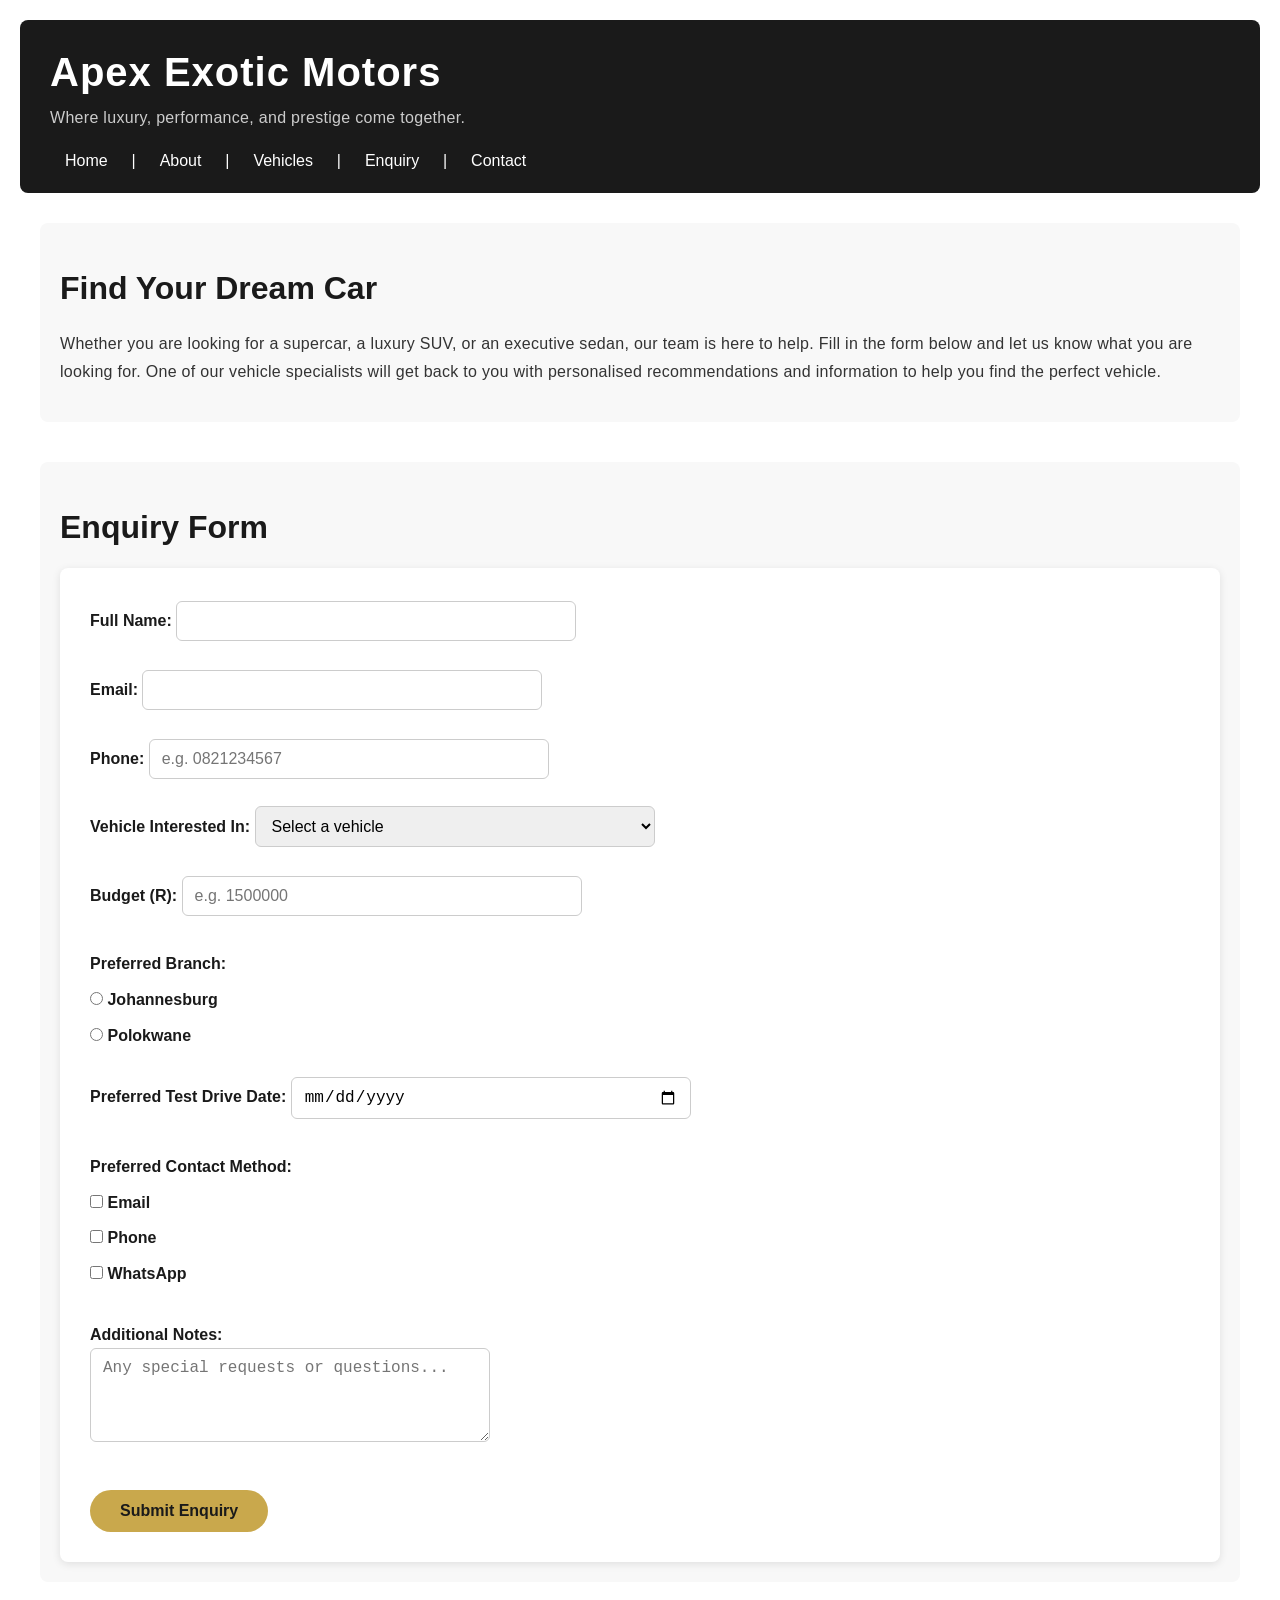
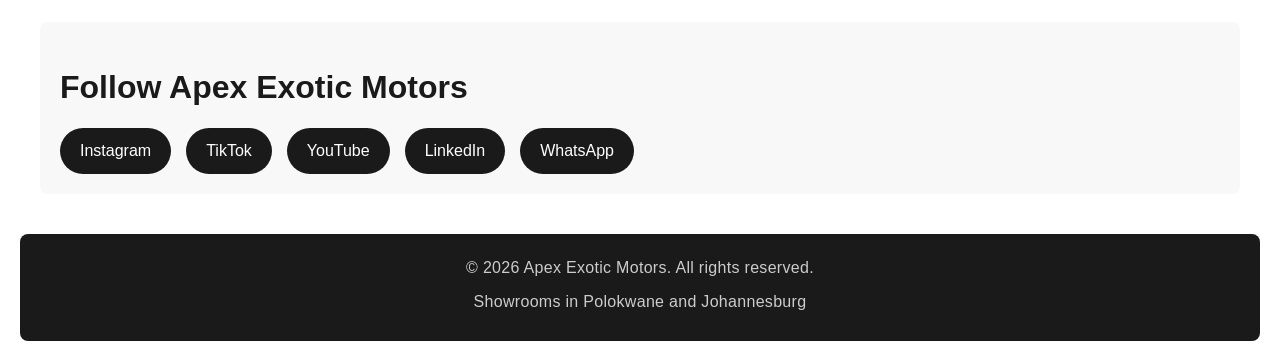
<file: enquiry.html>
<!DOCTYPE html>
<html lang="en">

<head>
    <meta charset="UTF-8">
    <meta name="viewport" content="width=device-width, initial-scale=1.0">
    <title>Apex Exotic Motors | Enquiry - Find Your Dream Car</title>
    <meta name="description" content="Enquire about your dream luxury car at Apex Exotic Motors. Our vehicle specialists will help you find the perfect car.">
    <meta name="keywords" content="luxury car enquiry, Ferrari enquiry, Lamborghini enquiry, test drive booking, car finance">
    <meta name="author" content="Makgatspepe Mampuru">
    <link rel="stylesheet" href="css/style.css">
</head>

<body>

    <!-- Header -->
    <header>
        <div id="logo">
            <a href="index.html">
                <h1>Apex Exotic Motors</h1>
            </a>
            <p>Where luxury, performance, and prestige come together.</p>
        </div>
        <nav>
            <a href="index.html">Home</a> &nbsp;|&nbsp;
            <a href="about.html">About</a> &nbsp;|&nbsp;
            <a href="products.html">Vehicles</a> &nbsp;|&nbsp;
            <a href="enquiry.html">Enquiry</a> &nbsp;|&nbsp;
            <a href="contact.html">Contact</a>
        </nav>
    </header>

    <main>

        <!-- Enquiry intro -->
        <section id="enquiry-intro">
            <h2>Find Your Dream Car</h2>
            <p>Whether you are looking for a supercar, a luxury SUV, or an executive sedan, our team is here to help. Fill in the form below and let us know what you are looking for. One of our vehicle specialists will get back to you with personalised recommendations and information to help you find the perfect vehicle.</p>
        </section>

        <!-- Enquiry form -->
        <section id="enquiry-form-section">
            <h2>Enquiry Form</h2>

            <form id="enquiryForm" action="#" method="post">

                <label for="full-name">Full Name:</label>
                <input type="text" id="full-name" name="full-name" required>
                <br><br>

                <label for="email">Email:</label>
                <input type="email" id="email" name="email" required>
                <br><br>

                <label for="phone">Phone:</label>
                <input type="tel" id="phone" name="phone" placeholder="e.g. 0821234567" required>
                <br><br>

                <label for="vehicle">Vehicle Interested In:</label>
                <select id="vehicle" name="vehicle" required>
                    <option value="">Select a vehicle</option>
                    <option value="ferrari-296">Ferrari 296 GTB</option>
                    <option value="lamborghini-huracan">Lamborghini Huracán EVO</option>
                    <option value="mercedes-g63">Mercedes Benz G63 AMG</option>
                    <option value="range-rover">Range Rover Sport</option>
                    <option value="bmw-m5">BMW M5 Competition</option>
                    <option value="audi-rs7">Audi RS7</option>
                    <option value="other">Other (please specify in notes)</option>
                </select>
                <br><br>

                <label for="budget">Budget (R):</label>
                <input type="number" id="budget" name="budget" placeholder="e.g. 1500000" required>
                <br><br>

                <label>Preferred Branch:</label><br>
                <input type="radio" id="branch-jhb" name="branch" value="Johannesburg" required>
                <label for="branch-jhb">Johannesburg</label><br>
                <input type="radio" id="branch-polo" name="branch" value="Polokwane" required>
                <label for="branch-polo">Polokwane</label>
                <br><br>

                <label for="test-drive-date">Preferred Test Drive Date:</label>
                <input type="date" id="test-drive-date" name="test-drive-date">
                <br><br>

                <label>Preferred Contact Method:</label><br>
                <input type="checkbox" id="contact-email" name="contact-method" value="Email">
                <label for="contact-email">Email</label><br>
                <input type="checkbox" id="contact-phone" name="contact-method" value="Phone">
                <label for="contact-phone">Phone</label><br>
                <input type="checkbox" id="contact-whatsapp" name="contact-method" value="WhatsApp">
                <label for="contact-whatsapp">WhatsApp</label>
                <br><br>

                <label for="notes">Additional Notes:</label><br>
                <textarea id="notes" name="notes" rows="4" cols="50" placeholder="Any special requests or questions..."></textarea>
                <br><br>

                <input type="submit" value="Submit Enquiry">

            </form>

            <!-- Response box -->
            <div id="enquiryResponse" class="form-response" style="display:none;"></div>

        </section>

        <!-- Social media -->
        <section id="social-media">
            <h2>Follow Apex Exotic Motors</h2>
            <ul>
                <li><a href="https://www.instagram.com/sa_exotics/" target="_blank" rel="noopener noreferrer">Instagram</a></li>
                <li><a href="https://www.tiktok.com/@n2autosandton" target="_blank" rel="noopener noreferrer">TikTok</a></li>
                <li><a href="https://www.youtube.com/@carscoza" target="_blank" rel="noopener noreferrer">YouTube</a></li>
                <li><a href="https://www.linkedin.com/company/scuderia-south-africa/" target="_blank" rel="noopener noreferrer">LinkedIn</a></li>
                <li><a href="https://whatsapp.com/channel/0029VbDecRi30LKGhtcEcs2C" target="_blank" rel="noopener noreferrer">WhatsApp</a></li>
            </ul>
        </section>

    </main>

    <footer>
        <p>&copy; 2026 Apex Exotic Motors. All rights reserved.</p>
        <p>Showrooms in Polokwane and Johannesburg</p>
    </footer>

    <script src="js/script.js"></script>

</body>
</html>
</file>
<file: css/style.css>
/* CSS RESET
   Resets default browser styles to ensure consistency across
   different browsers. This is a simple reset that removes
   default margin, padding, and sets box-sizing to border-box.*/

* {
    margin: 0;
    padding: 0;
    box-sizing: border-box;
}

/* DEFAULT STYLES (BASE STYLES)
   These are the default styles applied to the entire website.
   They set the font family, colour scheme, margins, and padding
   for all elements. This creates a consistent look and feel.*/
   

body {
    font-family: 'Arial', 'Helvetica', sans-serif;
    font-size: 16px;
    line-height: 1.6;
    color: #1a1a1a;
    background-color: #ffffff;
    padding: 20px;
}

/* TYPOGRAPHY STYLES
   These styles control the appearance of text elements.
   They set font sizes, weights, and spacing for headings
   and paragraphs to create a clear visual hierarchy.*/
    

h1 {
    font-size: 2.5rem;
    font-weight: 700;
    color: #1a1a1a;
    letter-spacing: 1px;
}

h2 {
    font-size: 2rem;
    font-weight: 600;
    color: #1a1a1a;
    margin-top: 20px;
    margin-bottom: 15px;
}

h3 {
    font-size: 1.5rem;
    font-weight: 500;
    color: #1a1a1a;
    margin-top: 15px;
    margin-bottom: 10px;
}

p {
    font-size: 1rem;
    font-weight: 400;
    line-height: 1.8;
    color: #333333;
    margin-bottom: 15px;
    letter-spacing: 0.3px;
}

/*HEADER AND NAVIGATION STYLES
   Styles for the header, logo, and navigation menu.
   The navigation is displayed horizontally using flexbox.*/
 
header {
    background-color: #1a1a1a;
    color: #ffffff;
    padding: 20px 30px;
    border-radius: 8px;
    margin-bottom: 30px;
}

#logo h1 {
    color: #ffffff;
}

#logo p {
    color: #cccccc;
}

nav {
    margin-top: 15px;
}

nav a {
    color: #ffffff;
    text-decoration: none;
    font-weight: 500;
    padding: 8px 15px;
    border-radius: 4px;
    transition: background-color 0.3s ease, color 0.3s ease;
}

/* Pseudo-classes: Hover effect for navigation links */
nav a:hover {
    background-color: #c9a84c;
    color: #1a1a1a;
}

/* Pseudo-classes: Focus effect for accessibility */
nav a:focus {
    outline: 2px solid #c9a84c;
    outline-offset: 2px;
}

/* Pseudo-classes: Active effect when clicked */
nav a:active {
    background-color: #a88a3a;
    color: #ffffff;
}

/* LAYOUT STRUCTURE (CSS GRID / FLEXBOX)
   Uses CSS Grid and Flexbox to create a responsive layout.
   The main content is structured using sections that will
   be styled with grid or flexbox for desktop.*/
   

main {
    max-width: 1200px;
    margin: 0 auto;
}

/* Each section is displayed as a block with spacing */
section {
    margin-bottom: 40px;
    padding: 20px;
    background-color: #f8f8f8;
    border-radius: 8px;
}

/* VISUAL STYLES
   Styles for colours, backgrounds, borders, and shadows.
   These add visual appeal and make the website look professional.*/
   

/* Hero banner specific styles */
#hero-banner {
    background-color: #1a1a1a;
    color: #ffffff;
    text-align: center;
    padding: 40px 20px;
}

#hero-banner h2 {
    color: #ffffff;
}

#hero-banner p {
    color: #cccccc;
}

#hero-banner a {
    display: inline-block;
    background-color: #c9a84c;
    color: #1a1a1a;
    padding: 12px 30px;
    border-radius: 30px;
    text-decoration: none;
    font-weight: 600;
    border: 2px solid #c9a84c;
    transition: background-color 0.3s ease, color 0.3s ease, border-color 0.3s ease;
}

/* Pseudo-class: Hover effect for call-to-action button */
#hero-banner a:hover {
    background-color: #1a1a1a;
    color: #c9a84c;
    border-color: #c9a84c;
}

/* Featured brands: logos displayed in a grid */
#featured-brands ul {
    display: flex;
    flex-wrap: wrap;
    justify-content: center;
    gap: 20px;
    list-style: none;
}

#featured-brands ul li {
    background-color: #ffffff;
    padding: 10px 20px;
    border-radius: 8px;
    box-shadow: 0 2px 8px rgba(0, 0, 0, 0.1);
    border: 1px solid #e0e0e0;
    transition: transform 0.3s ease, box-shadow 0.3s ease;
}

/* Pseudo-class: Hover effect for brand logos */
#featured-brands ul li:hover {
    transform: translateY(-5px);
    box-shadow: 0 4px 15px rgba(0, 0, 0, 0.15);
}

/* Collection section: uses flexbox for layout */
#collection ul {
    display: flex;
    flex-wrap: wrap;
    gap: 20px;
    list-style: none;
    justify-content: center;
}

#collection ul li {
    background-color: #ffffff;
    padding: 15px;
    border-radius: 8px;
    box-shadow: 0 2px 8px rgba(0, 0, 0, 0.1);
    border: 1px solid #e0e0e0;
    text-align: center;
    flex: 1 1 200px;
    max-width: 250px;
    transition: transform 0.3s ease, box-shadow 0.3s ease;
}

/* Pseudo-class: Hover effect for collection items */
#collection ul li:hover {
    transform: translateY(-5px);
    box-shadow: 0 4px 15px rgba(0, 0, 0, 0.15);
}

#collection ul li img {
    border-radius: 6px;
}

/*TABLE STYLES
   Styles for comparison table and business hours table. */

table {
    width: 100%;
    border-collapse: collapse;
    background-color: #ffffff;
    border-radius: 8px;
    overflow: hidden;
    box-shadow: 0 2px 8px rgba(0, 0, 0, 0.1);
}

th {
    background-color: #1a1a1a;
    color: #ffffff;
    padding: 12px 15px;
    text-align: left;
}

td {
    padding: 10px 15px;
    border-bottom: 1px solid #e0e0e0;
}

tr:hover {
    background-color: #f5f0e8;
}

/*FORM STYLES
   Styles for enquiry and contact forms. */

form {
    background-color: #ffffff;
    padding: 30px;
    border-radius: 8px;
    box-shadow: 0 2px 8px rgba(0, 0, 0, 0.1);
}

label {
    font-weight: 600;
    display: inline-block;
    margin-top: 10px;
}

input[type="text"],
input[type="email"],
input[type="tel"],
input[type="number"],
input[type="date"],
select,
textarea {
    width: 100%;
    max-width: 400px;
    padding: 10px 12px;
    border: 1px solid #cccccc;
    border-radius: 6px;
    font-size: 1rem;
    transition: border-color 0.3s ease, box-shadow 0.3s ease;
}

/* Pseudo-class: Focus effect for form inputs */
input:focus,
select:focus,
textarea:focus {
    border-color: #c9a84c;
    outline: none;
    box-shadow: 0 0 0 3px rgba(201, 168, 76, 0.2);
}

input[type="submit"] {
    background-color: #c9a84c;
    color: #1a1a1a;
    padding: 12px 30px;
    border: none;
    border-radius: 30px;
    font-weight: 600;
    cursor: pointer;
    font-size: 1rem;
    transition: background-color 0.3s ease, color 0.3s ease;
    margin-top: 15px;
}

/* Pseudo-class: Hover effect for submit button */
input[type="submit"]:hover {
    background-color: #1a1a1a;
    color: #c9a84c;
}

/*SOCIAL MEDIA STYLES */

#social-media ul {
    list-style: none;
    display: flex;
    flex-wrap: wrap;
    gap: 15px;
}

#social-media ul li a {
    display: inline-block;
    background-color: #1a1a1a;
    color: #ffffff;
    padding: 10px 20px;
    border-radius: 30px;
    text-decoration: none;
    font-weight: 500;
    transition: background-color 0.3s ease, transform 0.3s ease;
}

/* Pseudo-class: Hover effect for social media links */
#social-media ul li a:hover {
    background-color: #c9a84c;
    color: #1a1a1a;
    transform: scale(1.05);
}

/* FOOTER STYLES */

footer {
    background-color: #1a1a1a;
    color: #cccccc;
    text-align: center;
    padding: 20px;
    border-radius: 8px;
    margin-top: 30px;
}

footer p {
    color: #cccccc;
    margin-bottom: 5px;
}

/* IFrame (Map) STYLES */
    

#map-location iframe {
    border-radius: 8px;
    box-shadow: 0 2px 8px rgba(0, 0, 0, 0.1);
}

/* 
   RESPONSIVE DESIGN - MEDIA QUERIES
   These styles adapt the website for different screen sizes.
   Breakpoints: Tablet (768px and below), Mobile (480px and below)
   

/* TABLET BREAKPOINT (max-width: 768px) */
@media (max-width: 768px) {

    /* Typography adjustments for tablet */
    h1 {
        font-size: 2rem;
    }

    h2 {
        font-size: 1.6rem;
    }

    h3 {
        font-size: 1.2rem;
    }

    body {
        padding: 15px;
    }

    header {
        padding: 15px;
    }

    /* Navigation adjustments for tablet - more compact */
    nav a {
        padding: 6px 10px;
        font-size: 0.9rem;
    }

    /* Collection - switch to 2 columns */
    #collection ul li {
        flex: 1 1 45%;
        max-width: 45%;
    }

    /* Layout adjustments: make content more readable */
    section {
        padding: 15px;
    }

    /* Form adjustments */
    input[type="text"],
    input[type="email"],
    input[type="tel"],
    input[type="number"],
    input[type="date"],
    select,
    textarea {
        max-width: 100%;
    }

    /* Social media links wrap nicely */
    #social-media ul {
        gap: 10px;
    }

    #social-media ul li a {
        padding: 8px 15px;
        font-size: 0.9rem;
    }
}

/* MOBILE BREAKPOINT (max-width: 480px) */
@media (max-width: 480px) {

    /* Typography adjustments for mobile - smaller text */
    h1 {
        font-size: 1.5rem;
    }

    h2 {
        font-size: 1.3rem;
    }

    h3 {
        font-size: 1rem;
    }

    p {
        font-size: 0.9rem;
        line-height: 1.6;
    }

    body {
        padding: 10px;
    }

    header {
        padding: 12px;
        text-align: center;
    }

    /* Navigation adjustments for mobile - stack vertically or wrap */
    nav {
        display: flex;
        flex-wrap: wrap;
        justify-content: center;
        gap: 5px;
    }

    nav a {
        padding: 5px 10px;
        font-size: 0.8rem;
        display: inline-block;
    }

    /* Layout adjustments - single column for mobile */
    #collection ul li {
        flex: 1 1 100%;
        max-width: 100%;
    }

    /* Featured brands - smaller logos */
    #featured-brands ul li img {
        width: 60px !important;
        height: 50px !important;
    }

    /* Form adjustments - full width */
    form {
        padding: 15px;
    }

    input[type="text"],
    input[type="email"],
    input[type="tel"],
    input[type="number"],
    input[type="date"],
    select,
    textarea {
        max-width: 100%;
        font-size: 0.9rem;
    }

    input[type="submit"] {
        width: 100%;
        padding: 12px;
    }

    /* Table adjustments - smaller text */
    table {
        font-size: 0.85rem;
    }

    th,
    td {
        padding: 6px 10px;
    }

    /* Social media - stack vertically */
    #social-media ul {
        flex-direction: column;
        align-items: center;
    }

    #social-media ul li a {
        width: 100%;
        text-align: center;
    }

    /* Map iframe adjusts */
    #map-location iframe {
        height: 250px;
    }

    /* Image adjustments - scale down for mobile */
    #hero-banner img {
        width: 100% !important;
        height: auto !important;
    }

    #about-intro img {
        width: 100% !important;
        height: auto !important;
    }

    #founder img {
        width: 100% !important;
        height: auto !important;
    }

    /* Hero banner padding */
    #hero-banner {
        padding: 20px 10px;
    }

    #hero-banner a {
        padding: 10px 20px;
        font-size: 0.9rem;
    }
}
/* PRODUCT CARDS (for products.html)
   Matches the homepage collection style*/
  

#supercars ul,
#luxury-suvs ul,
#executive-cars ul {
    display: flex;
    flex-wrap: wrap;
    gap: 20px;
    list-style: none;
    justify-content: center;
}

#supercars ul li,
#luxury-suvs ul li,
#executive-cars ul li {
    background-color: #ffffff;
    padding: 15px;
    border-radius: 8px;
    box-shadow: 0 2px 8px rgba(0, 0, 0, 0.1);
    border: 1px solid #e0e0e0;
    text-align: center;
    flex: 1 1 200px;
    max-width: 250px;
    transition: transform 0.3s ease, box-shadow 0.3s ease;
}

/* HOVER effect - matches homepage */
#supercars ul li:hover,
#luxury-suvs ul li:hover,
#executive-cars ul li:hover {
    transform: translateY(-5px);
    box-shadow: 0 4px 15px rgba(0, 0, 0, 0.15);
}

#supercars ul li img,
#luxury-suvs ul li img,
#executive-cars ul li img {
    border-radius: 6px;
}

#supercars ul li h3,
#luxury-suvs ul li h3,
#executive-cars ul li h3 {
    font-size: 1.1rem;
    margin-top: 10px;
    margin-bottom: 5px;
}

#supercars ul li p,
#luxury-suvs ul li p,
#executive-cars ul li p {
    font-size: 0.9rem;
    color: #666666;
    margin-bottom: 0;
}
/* Logo link hover effect */
#logo a {
    text-decoration: none;
    color: inherit;
}

#logo a:hover h1 {
    color: #c9a84c;
}

/* Logo link hover effect */
#logo a {
    text-decoration: none;
    color: inherit;
}

#logo a:hover h1 {
    color: #c9a84c;
}
/* Accordion */
.accordion {
    background-color: #1a1a1a;
    color: #ffffff;
    cursor: pointer;
    padding: 15px 20px;
    width: 100%;
    border: none;
    text-align: left;
    font-size: 1.1rem;
    font-weight: 600;
    border-radius: 6px;
    margin-top: 10px;
    transition: background-color 0.3s ease;
}

.accordion:hover,
.accordion.active {
    background-color: #c9a84c;
    color: #1a1a1a;
}

.accordion.active {
    border-radius: 6px 6px 0 0;
}

.panel {
    padding: 0 20px;
    background-color: #ffffff;
    max-height: 0;
    overflow: hidden;
    transition: max-height 0.3s ease-out;
    border-radius: 0 0 6px 6px;
    border: 1px solid #e0e0e0;
    border-top: none;
}

.panel p,
.panel ul {
    padding: 15px 0;
}

.panel ul {
    list-style: none;
}

.panel ul li {
    padding: 5px 0;
    border-bottom: 1px solid #f0f0f0;
}

.panel ul li:last-child {
    border-bottom: none;
}

/* Lightbox */
.lightbox {
    display: none;
    position: fixed;
    z-index: 9999;
    padding-top: 60px;
    left: 0;
    top: 0;
    width: 100%;
    height: 100%;
    background-color: rgba(0, 0, 0, 0.9);
}

.lightbox-content {
    margin: auto;
    display: block;
    max-width: 80%;
    max-height: 80vh;
    border-radius: 8px;
}

.close-lightbox {
    position: absolute;
    top: 20px;
    right: 35px;
    color: #ffffff;
    font-size: 40px;
    font-weight: bold;
    cursor: pointer;
}

.close-lightbox:hover {
    color: #c9a84c;
}

.gallery-item {
    cursor: pointer;
    transition: transform 0.3s ease, opacity 0.3s ease;
}

.gallery-item:hover {
    opacity: 0.8;
    transform: scale(1.02);
}

/* Search bar */
#search-section {
    text-align: center;
}

#searchInput {
    width: 100%;
    max-width: 500px;
    padding: 12px 20px;
    border: 2px solid #e0e0e0;
    border-radius: 30px;
    font-size: 1rem;
    transition: border-color 0.3s ease, box-shadow 0.3s ease;
}

#searchInput:focus {
    border-color: #c9a84c;
    outline: none;
    box-shadow: 0 0 0 3px rgba(201, 168, 76, 0.2);
}

/* Error and response */
.error-message {
    display: block;
    color: #e74c3c;
    font-size: 0.85rem;
    margin-top: 5px;
    font-weight: 500;
}

.form-response {
    background-color: #d4edda;
    border: 1px solid #c3e6cb;
    color: #155724;
    padding: 20px;
    border-radius: 8px;
    margin-top: 20px;
    line-height: 1.8;
}

.email-button {
    display: inline-block;
    background-color: #c9a84c;
    color: #1a1a1a;
    padding: 12px 30px;
    border-radius: 30px;
    text-decoration: none;
    font-weight: 600;
    transition: background-color 0.3s ease, color 0.3s ease;
}

.email-button:hover {
    background-color: #1a1a1a;
    color: #c9a84c;
}

/* Map */
#map {
    width: 100%;
    height: 450px;
    border-radius: 8px;
    box-shadow: 0 2px 8px rgba(0, 0, 0, 0.1);
    z-index: 1;
}
</file>
